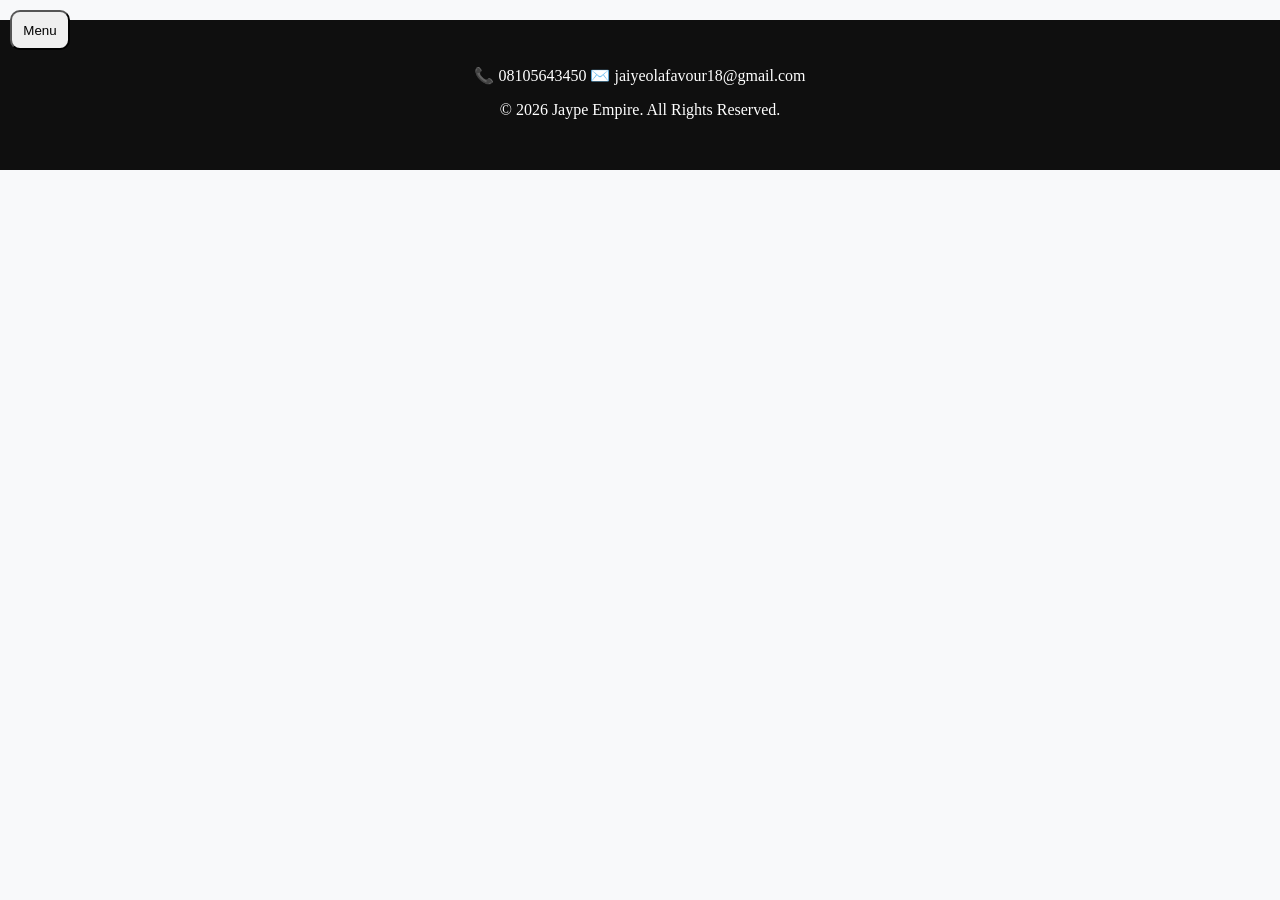
<file: about.html>
<!DOCTYPE html>
<html lang="en">
<head>
    <meta charset="UTF-8">
    <meta name="viewport" content="width=device-width, initial-scale=1.0">
    <title>Jaype Empire</title>
    <link rel="icon" type="icon" href="images/logo4.PNG">
    <link rel="stylesheet" href="style.css">
</head>
<body>
    <button class="toggle-btn">Menu</button>
    <div id="nav-bar">
        <img src="images/logo3.PNG" alt="A black logo with the words Jaype">
        <h2 id="company-name">Jaype Empire</h2>
        <nav>
            <ol>
                <li><a href="index.html">Home</a></li>
                <li><a href="about.html">About Us</a></li>
                <li><a href="Pic.html">Picture framing</a></li>
                <li><a href="coal.html">Charcoal painting</a></li>
                <li><a href="web.html">Web design</a></li>
                <li><a href="tut.html">Tutorials</a></li>
            </ol>
        </nav>
    </div>


    <Footer>
        <p>📞 08105643450 ✉️ jaiyeolafavour18@gmail.com </p>
        <p>&copy; 2026 Jaype Empire. All Rights Reserved.</p>
    </Footer>
    <script src="run.js"></script>
</body>
</html>
</file>
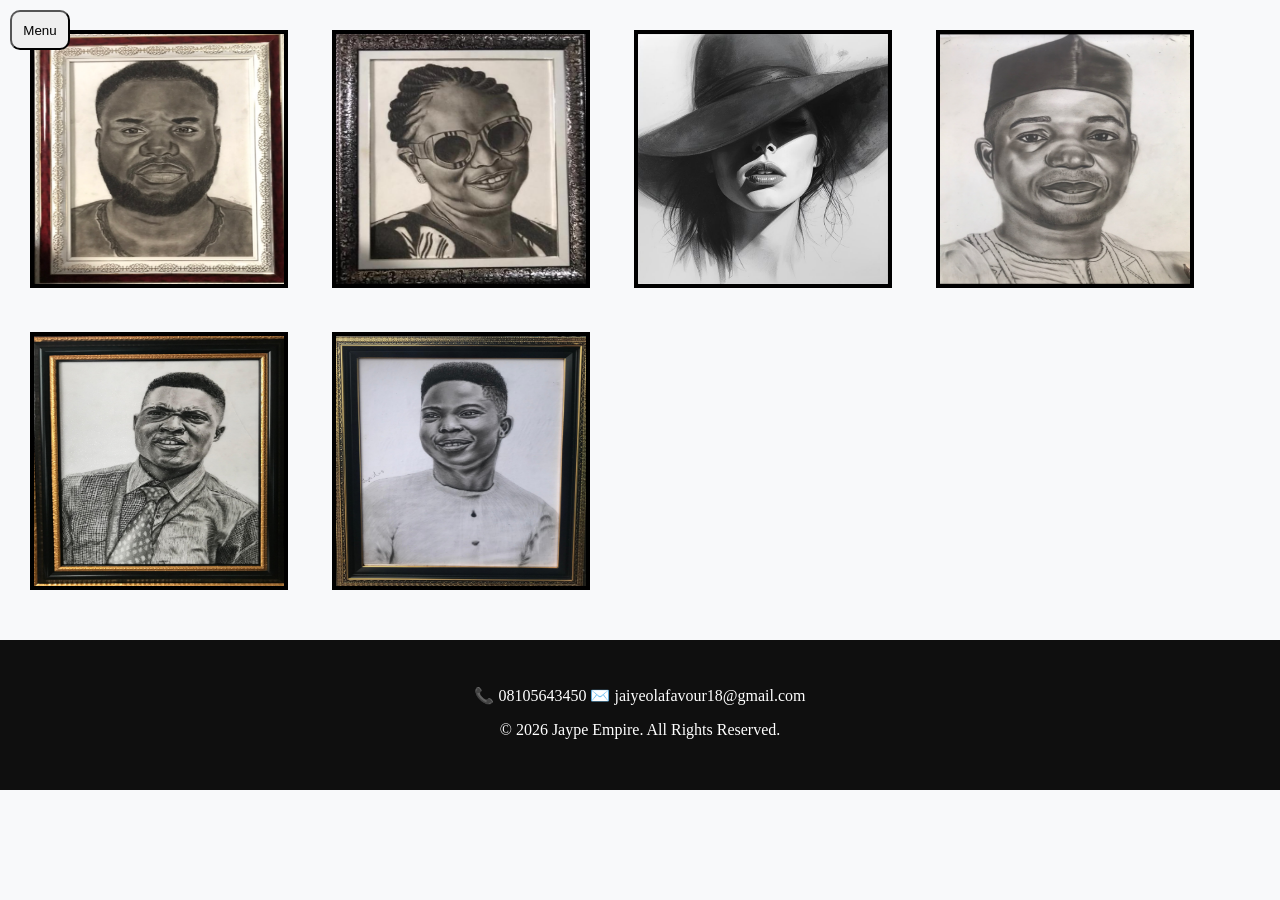
<file: coal.html>
<!DOCTYPE html>
<html lang="en">
<head>
    <meta charset="UTF-8">
    <meta name="viewport" content="width=device-width, initial-scale=1.0">
    <title>Jaype Empire</title>
    <link rel="icon" type="icon" href="images/logo4.PNG">
    <link rel="stylesheet" href="style.css">
</head>
<body>
    <button class="toggle-btn">Menu</button>
    <div id="nav-bar">
        <img src="images/logo3.PNG" alt="A black logo with the words Jaype">
        <h2 id="company-name">Jaype Empire</h2>
        <nav>
            <ol>
                <li><a href="index.html">Home</a></li>
                <li><a href="about.html">About Us</a></li>
                <li><a href="Pic.html">Picture framing</a></li>
                <li><a href="coal.html">Charcoal painting</a></li>
                <li><a href="web.html">Web design</a></li>
                <li><a href="tut.html">Tutorials</a></li>
            </ol>
        </nav>
    </div>

    <section id="coal-section1">
        <div>
            <img src="images/coal4.png" alt="a charcoal painting of a man">
            <img src="images/coal3.jpg" alt="a charcoal painting of a woman wearing sunshades">
            <img src="images/coal5.jpg" alt="a charcoal painting of a woman with a hat">
            <img src="images/coal6.png" alt="a charcoal painting of a man in native attire">
            <img src="images/coal7.jpg" alt="a charcoal painting of a man">
            <img src="images/coal8.jpg" alt="a charcoal painting of a man smiling">
        </div>
    </section>
    <Footer>
        <p>📞 08105643450 ✉️ jaiyeolafavour18@gmail.com </p>
        <p>&copy; 2026 Jaype Empire. All Rights Reserved.</p>
    </Footer>
    <script src="run.js"></script>
</body>
</html>
</file>
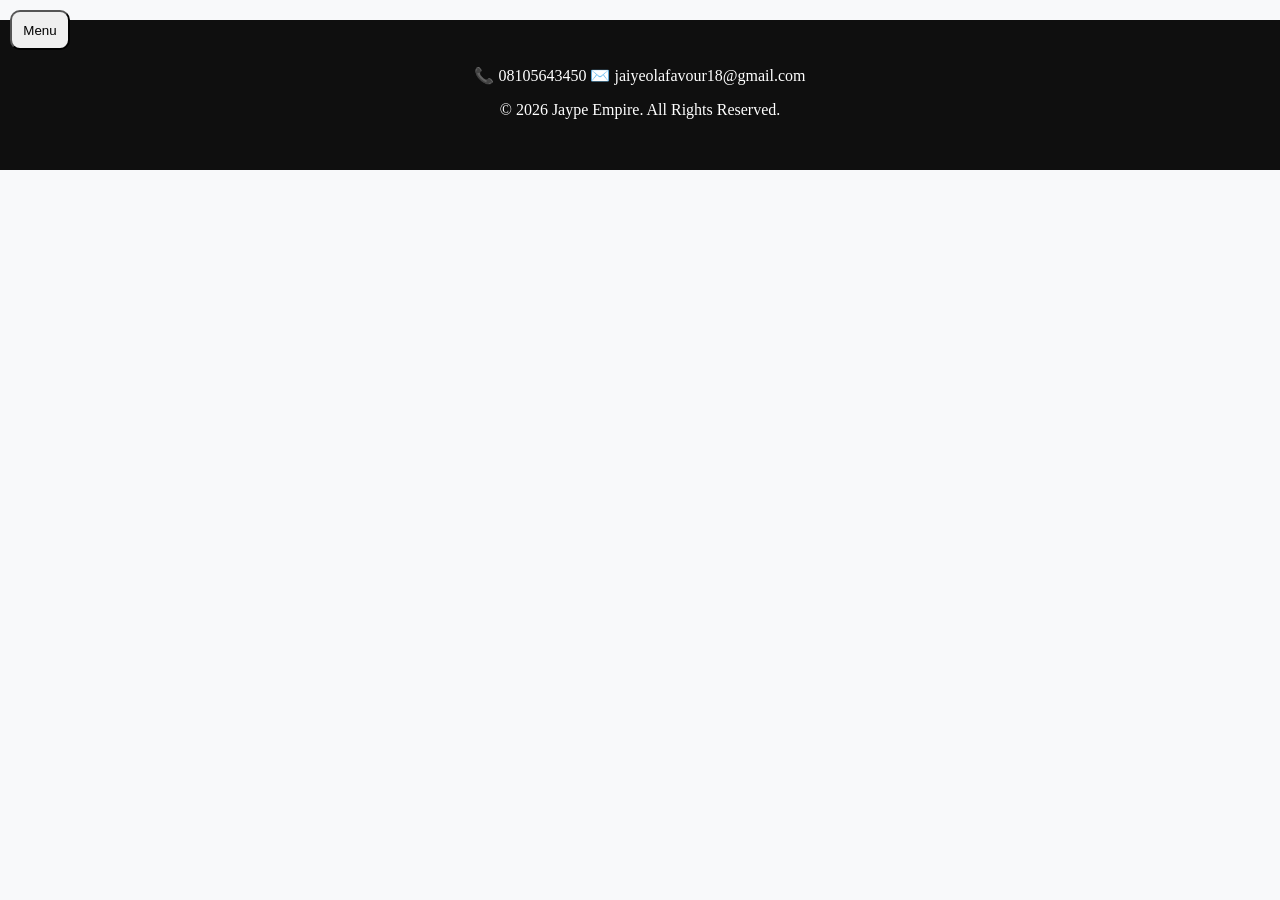
<file: pic.html>
<!DOCTYPE html>
<html lang="en">
<head>
    <meta charset="UTF-8">
    <meta name="viewport" content="width=device-width, initial-scale=1.0">
    <title>Jaype Empire</title>
    <link rel="icon" type="icon" href="images/logo4.PNG">
    <link rel="stylesheet" href="style.css">
</head>
<body>
    <button class="toggle-btn">Menu</button>
    <div id="nav-bar">
        <img src="images/logo3.PNG" alt="A black logo with the words Jaype">
        <h2 id="company-name">Jaype Empire</h2>
        <nav>
            <ol>
                <li><a href="index.html">Home</a></li>
                <li><a href="about.html">About Us</a></li>
                <li><a href="Pic.html">Picture framing</a></li>
                <li><a href="coal.html">Charcoal painting</a></li>
                <li><a href="web.html">Web design</a></li>
                <li><a href="tut.html">Tutorials</a></li>
        </nav>
    </div>


    <Footer>
        <p>📞 08105643450 ✉️ jaiyeolafavour18@gmail.com </p>
        <p>&copy; 2026 Jaype Empire. All Rights Reserved.</p>
    </Footer>
    <script src="run.js"></script>
</body>
</html>
</file>
<file: style.css>
body{
    background: #f8f9fa;
    margin: 0px;
    color: #333333;
    font-family: 'Times New Roman', Times, serif;
}


/* Hero section*/
#Hero-section{
    margin-top: 0px;
    height: 450px;
    background-image: url(images/bg10.png);
    background-size: cover;
    text-align: center;
    width: 100%;
    padding-top: 50px;
    padding-bottom: 90px;
}


#Hero-section h1{
    font-size: 80px;
    font-weight: 900;
    color: darkgoldenrod;
    margin-bottom: 30px;
    text-shadow: #050202 2px 2px 2px;
}

#Hero-section p{
    font-size: 24px;
    font-weight: 600;
    color: black;
    text-shadow: #f7c00c 2px 2px 2px;
    margin-top: 20px;
    margin-bottom: 50px;
}

#Hero-btn{
    margin-top: 30px;
    background: none;
    padding: 13px 18px;
    font-weight: 600;
    font-size: 18px;
    color: #007BFF;
    background-color: transparent;
    border: 4px solid #1a1a1a;
    transition: all 0.3s ease;
    border-radius: 6px;
    text-shadow: #050202 1px 1px 1px;
}

#Hero-btn:hover{
    background-color: #1a1a1a;
    color: #ffffff;
}


/*nav-bar*/
#nav-bar{
    background: #000000;
    position: fixed;
    height: 100%;
    width: 250px;
    color: #ffffff;
    transition: transform 0.3s ease;
    transform: translateX(-100%); 
    z-index: 999;
}


#nav-bar img{
    width: 150px;
    height: 150px;
    border: 2px solid white;
    margin-top: 50px;
    margin-left: 50px;
}

#company-name{
    color: rgb(167, 157, 157);
    font-family: 'Times New Roman', Times, serif;
    color: whitesmoke;
    font-weight: lighter;
    text-align: center;
    font-size: 30px;
}

#nav-bar ol{
    list-style: none;
    font-weight: 100px;
    margin-top: 60px;
    text-align: center;
}

#nav-bar li{
    margin-top: 20px;
    margin-right: 40px;
}
#nav-bar li a{
    margin-top: 30px;
    font-size: 22px;
    cursor: pointer;
    color: #FFFFFF;
    text-decoration: none;
}

#nav-bar.active {
    transform: translateX(0);
}


#nav-bar li a:hover{
    color: rgb(107, 87, 87);
}

#nav-bar li a:active{
    color: rgb(103, 105, 105);
}

.toggle-btn {
    display: block; 
    position: fixed;
    width: 60px;
    height: 40px;
    top: 10px;
    left: 10px;
    z-index: 1000;
    border-radius: 10px;
}

.toggle-btn:hover{
    background-color: #f7c00c;
}

/*front-page 1st section*/
.Front-page{
    display: flex;
    width: 300%;
    transition: transform 0.6s cubic-bezier(0.4, 0, 0.2, 1);
}


.slide{
    padding: 20px 30px;
    display: flex;
    background: #3B4660;
    height: 500px;
    width: 100%;
    box-sizing: border-box;
}

.image-half, .text-half{
    flex: 1;
    display: flex;
    flex-direction: column;
    justify-content: center;
    align-items: center;
    padding: 10px;
}

.image-half img{
    width: 100%;
    height: 100%;
    object-fit: cover;
}

.text-half h2{
    font-size: 45px;
    text-align: center;
    color: #FFFFFF;
}

.text-half p{
    font-size: 22px;
    text-align: center;
    color: #FFFFFF;
}

.Front-btn{
    padding: 10px 15px;
    background: black;
    border: 2px solid black;
    color: #FFFFFF;
}


.slider-viewport{
    overflow: hidden;
    position: relative;
    width: 100%;
    margin-top: 20px;
}
.nav-arrow{
    position: absolute;
    top: 50%;
    transform: translateY(-50%);
    background: rgba(255, 255, 255, 0.2);
    border: none;
    color: white;
    font-size: 40px;
    cursor: pointer;
    padding: 10px;
    z-index: 10;
}

.prev{
    left: 0px;
}

.next{
    right: 0px;
}


/*Front-page second section*/
#section2{
    font-family: 'Times New Roman', Times, serif;
    margin: 20px 0px;
    width: 100%;
    text-align: center;
    color: #ffffff;
    text-shadow: 2px 2px 4px rgba(0, 0, 0, 0.8);
    font-size: large;
    background-color: #050202;
}


.sec2{
    display: flex;
    justify-content: space-around;
    margin: 16px 0px;
    gap: 10px;
}
.sec2-head{
    font-size: 40px;
    color: #F8F9FA;
    text-shadow: 2px 2px 4px rgba(0,0,0,0.5);
}
.sec2-btn{
    margin-top: 10px;
    background: none;
    padding: 13px 18px;
    font-weight: 600;
    font-size: 18px;
    color: #FF5733;
    background-color: transparent;
    border: 1px solid rgba(255, 255, 255, 0.1);
    transition: all 0.3s ease;
    border-radius: 6px;
}
.sec2-btn:hover{
    background-color: #1a1a1a;
    color: #D4AF37;
}

#intro1{
    width: 600px;
    height: 300px;
    background-image: url(images/frame3.png);
    background-size: cover;
    background-repeat: no-repeat;
    margin-top: 20px;
}

#intro2{
    width: 600px;
    height: 300px;
    background-image: url(images/coal2.png);
    background-size: cover;
    margin-top: 20px;
}

#intro3{
    width: 600px;
    height: 300px;
    background-image: url(images/web3.png);
    background-size: cover;
    background-position-x: center;
    margin-bottom: 20px;
}
#intro3 p{
    font-size: larger;
}

#intro4{
    width: 600px;
    height: 300px;
    background-image: url(images/tut3.png);
    background-size: cover;
    margin-bottom: 20px;
}

#intro4 ul{
    text-align: left;
}


/*section 3*/
#section3{
    background-color: #F9F9F9;
    margin: 10px opx;
    width: 100%;
    text-align: center;
    font-size: x-large;
}
#section3 h2{
    color: #1a1a1a;
}
#section3 h5{
    color: #444444;
}

#testimonials{
    display: flex;
    justify-content: space-around;
}
.testimonial-card {
    background: #ffffff;
    border-radius: 8px;
    padding: 25px;
    box-shadow: 0 4px 15px rgba(0,0,0,0.05);
    border-left: 4px solid #D4AF37;
    width: 27%;
}

/*footer*/
footer{
    height: 70px;
    width: 100%;
    text-align: center;
    padding-top: 30px;
    padding-bottom: 50px;
    background-color: #0F0F0F;
    color: #FFFFFF;
    margin-top: 20px;
}


/* Tablet
@media (max-width: 1024px) {
    #testimonials{

    }
}
*/

/* Phones*/
@media (max-width: 480px) {
    
    .toggle-btn {
        display: block; 
        position: fixed;
        width: 70px;
        height: 50px;
        top: 10px;
        left: 10px;
        z-index: 1000; /* Keeps button above the sidebar */
    }

    #nav-bar {
        transform: translateX(-100%); 
        z-index: 999;
    }

    #nav-bar.active {
        transform: translateX(0);
    }


    #Hero-section{
        height: 400px;
        width: 100%;
        margin: 0px;
    }
    #Hero-section h1{
        font-size: 50px;
    }
    #Hero-section p{
        font-size: 15px;
        color: black;
        text-shadow: #f7c00c 5px 5px 5px;
    }
    #Hero-btn{
        margin-top: 30px;
        padding: 13px 18px;
        font-weight: 600;
        font-size: 18px;
    }
    .slider-viewport{
        width: 100%;
        margin: 10px auto;
    }

    .slide{
        padding: 20px 10px;
        height: 350px;
        width: 100%;
    }

    .text-half h2{
        font-size: 30px;
        text-align: center;
        color: #FFFFFF;
    }

    .text-half p{
        font-size: 12px;
        text-align: center;
        color: #FFFFFF;
    }

    #section2, #section3{
        width: 100%;
        display: flex;
        justify-content: center;
        flex-direction: column;
     
    }
    .sec2{
        display: flex;
        flex-direction: column;
        width: 100%;
    }

    #intro1{
        width: 100%;
        height: 330px;
        margin: 10px auto;
    }

    #intro2{
        width: 100%;
        margin: 10px auto;
    }
    #intro3{
        width: 100%;
        height: 390px;
        margin: 10px auto;
    }
    #intro4{
        width: 100%;
        height: 360px;
        margin: 10px auto;
    }



    #testimonials{
        flex-direction: column;
        width: 100%;
    }
    .testimonial-card{
        width: 300px;
        height: 200px;
        margin: 0px auto;
    }
    footer{
        width: 100%;
        margin: 10px auto;
    }
}


                                                        /*CHARCOAL PAGE*/
/*section1*/
#coal-section1{
    width: 100%;
    height: 600px;
    padding: 10px;
    margin: 0px;
}

#coal-section1 img{
    width: 250px;
    height: 250px;
    margin: 20px;
    border: 4px solid black;
}
</file>
